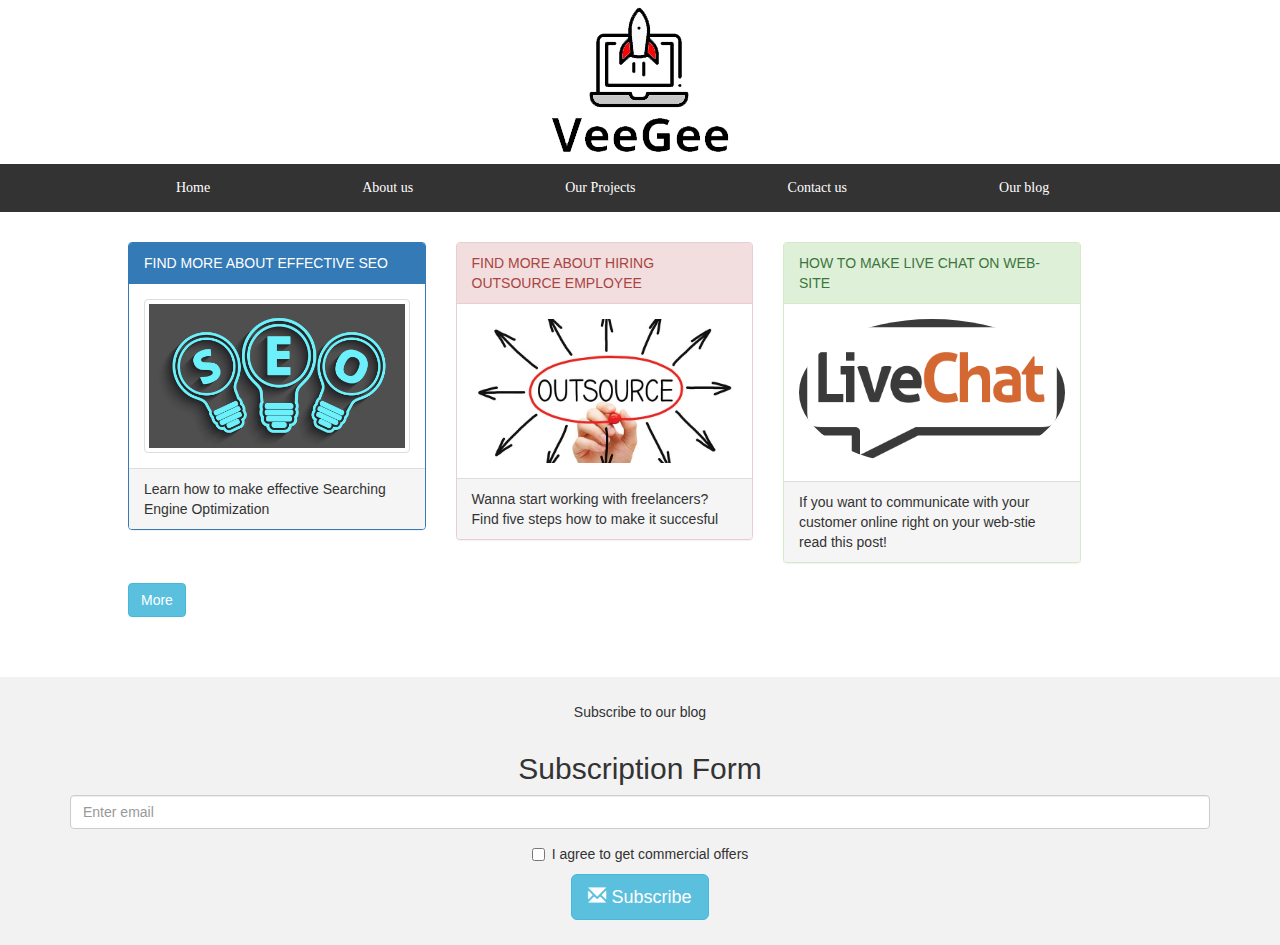
<file: blog.html>
<!DOCTYPE html>
<html lang="en">
<head>
  <title>VeeGee Blog</title>
  <meta charset="utf-8">
  <meta name="viewport" content="width=device-width, initial-scale=1">
  <link rel="stylesheet" href="https://maxcdn.bootstrapcdn.com/bootstrap/3.4.0/css/bootstrap.min.css">
  <script src="https://ajax.googleapis.com/ajax/libs/jquery/3.4.1/jquery.min.js"></script>
  <script src="https://maxcdn.bootstrapcdn.com/bootstrap/3.4.0/js/bootstrap.min.js"></script>
  <style>
    /* Remove the navbar's default rounded borders and increase the bottom margin */
    #logo {
size: 100%;
background-color: transparent;
display: block;
margin-left: auto;
margin-right: auto;
}
.menu-1 {
  list-style-type: none;
  margin: 0;
  overflow: hidden;
  background-color: #333;
}

.li-1 {
  float: left;
  margin-left: 120px;
  font-family: 'Open Sans Condensed', bold;
}

.li-1 a {
  display: block;
  color: white;
  text-align: center;
  padding: 14px 16px;
  text-decoration: none;

}

li a:hover {
  background-color: #111;
}
.active {
  background-color: #4CAF50;
}

.container-11 {
  width: 100%;
  margin-left: 10%;
  margin-right: 10%;
  margin-top: 30px;
}

    /* Remove the jumbotron's default bottom margin */
     .jumbotron {
      margin-bottom: 0;
    }

    /* Add a gray background color and some padding to the footer */
    footer {
      background-color: #f2f2f2;
      padding: 25px;
    }
  </style>
</head>
<body>

<div class="header">
              <img src="logo.png" alt="VeeGee web development social media marketing" id="logo"> </div>
            <div>
              <ul class="menu-1">
                <li class="li-1"> <a href="index.html">Home</a> </li>
                <li class="li-1">  <a href="about.html">About us</a> </li>
                <li class="li-1">   <a href="projects.html">Our Projects</a> </li>
             <li class="li-1">  <a href="contact.html">Contact us</a>
              <li class="li-1">  <a href="blog.html">Our blog</a>
                </div> </li>
      </ul>

<div class="container-11">
  <div class="row">
    <div class="col-sm-3">
      <div class="panel panel-primary">
        <div class="panel-heading">FIND MORE ABOUT EFFECTIVE SEO</div>
        <div class="panel-body"><img src="seo.jpg" class="img-thumbnail" style="width:100%" alt="Image"></div>
        <div class="panel-footer">Learn how to make effective Searching Engine Optimization</div>
      </div>
    </div>
    <div class="col-sm-3">
      <div class="panel panel-danger">
        <div class="panel-heading">FIND MORE ABOUT HIRING OUTSOURCE EMPLOYEE</div>
        <div class="panel-body"><img src="outsource.jpg" class="img-rounded" style="width:100%" alt="Image"></div>
        <div class="panel-footer">Wanna start working with freelancers? Find five steps how to make it succesful</div>
      </div>
    </div>
    <div class="col-sm-3">
      <div class="panel panel-success">

        <div class="panel-heading">HOW TO MAKE LIVE CHAT ON WEB-SITE</div>

        <div class="panel-body"><img src="livechat.png" class="img-circle" style="width:100%" alt="Image"></div>
        <div class="panel-footer">If you want to communicate with your customer online right on your web-stie read this post!</div>
      </div>
    </div>
  </div>
   <button type="button" class="btn btn-info" data-toggle="collapse" data-target="#demo">More</button>
  <div id="demo" class="collapse">
    Be patient. We work on it. You can subscripe and check when it is available.
  </div>
</div><br>



  </div>
</div><br><br>

<footer class="container-fluid text-center">
  <p>Subscribe to our blog</p>
  <div class="container">
  <h2>Subscription Form</h2>
  <form>
    <div class="form-group">
      <input type="email" class="form-control" id="email" placeholder="Enter email">
    </div>
    <div class="checkbox">
      <label><input type="checkbox"> I agree to get commercial offers</label>
    </div>
     <a href="index.html" type="submit" style="text-align: center;" class="btn btn-info btn-lg">
          <span class="glyphicon glyphicon-envelope"></span> Subscribe
        </a>
  </form>
</div>
</footer>

</body>
</html>
</file>
